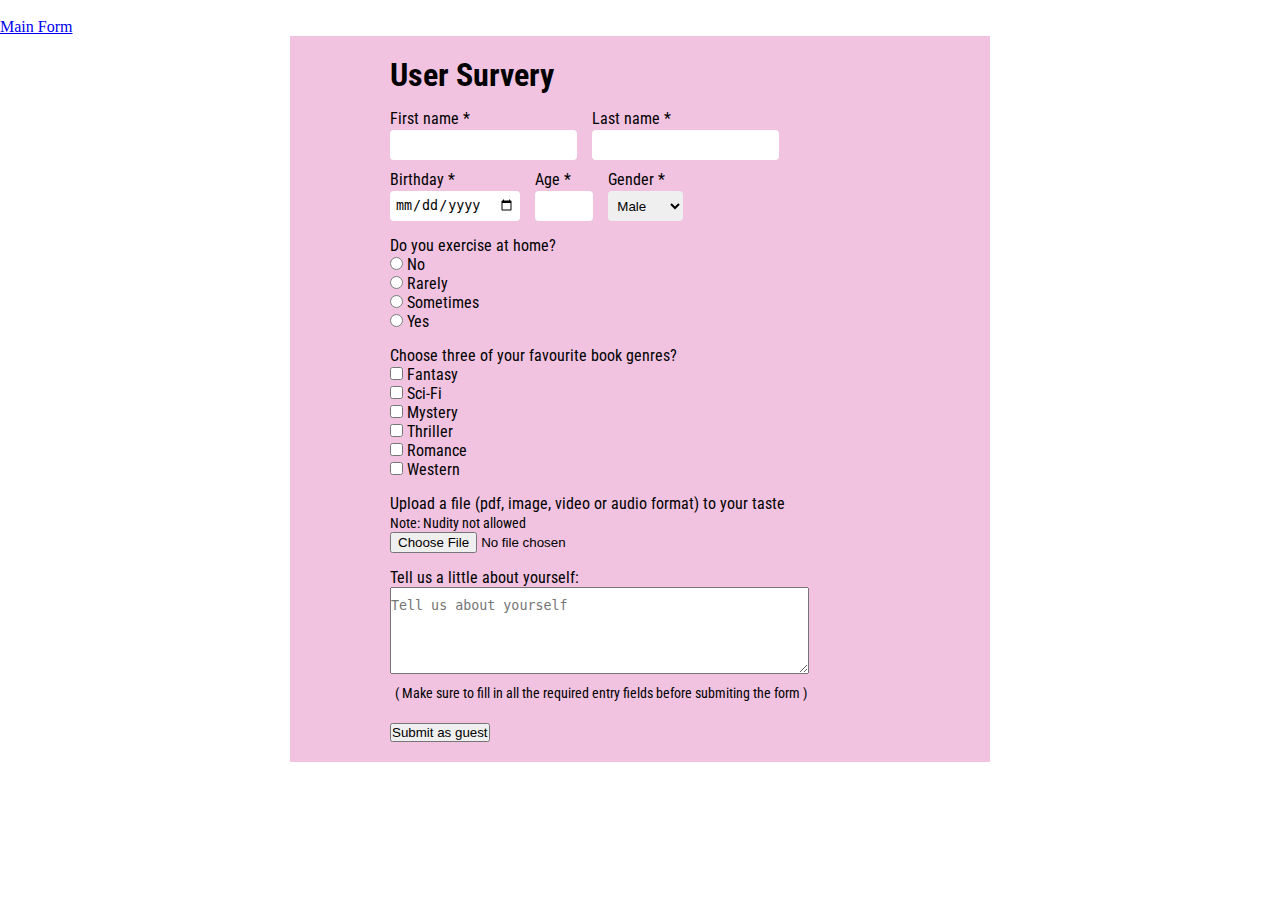
<file: form2.html>
<!DOCTYPE html>
<html>
    <head>
        <title>My Website</title>­­
        <meta charset="utf-8">
        <meta name="description" content="This is a survey_form made with using html and css">
        <meta name="keywords" content="html, css, survey, form">
        <meta name="author" content="Denise Simone">
        <meta name="viewport" content="width=device-width, initial-scale=1">
        <!-- <meta http-equiv="refresh" content="30"> -->
        <link rel="stylesheet" type="text/css" href="form2.css">
        <link rel="icon" type="image/jpg" href="" sizes="16x16">
    </head>
    <body>
        <p><a href="index.html">Main Form</a></p>
        <form action="" method="">
            <div class="main-container">
                <legend><h1>User Survery</h1></legend>

                <div class="container-one one">
                    <div>
                        <label for="first_name">First name <span class="span-one">*</span></label><br>
                         <input type="text" name="first_name" id="first_name" maxlength="10" placeholder="" required>
                     </div>
                     <div>
                         <label for="last_name">Last name <span class="span-one">*</span></label><br>
                         <input type="text" name="last_name" id="last_name" maxlength="10" placeholder="" required>
                     </div>
                     <div>
                        <label for="birthdate">Birthday <span class="span-one">*</span></label><br>
                        <input type="date" name="birthdate" id="birthdate" required>
                     </div>
                     <div>
                        <label for="age">Age <span class="span-one">*</span></label><br>
                        <input type="number" name="age" id="age" min="18" max="35" required> 
                     </div>
                     <div>
                        <label for="gender">Gender <span class="span-one">*</span></label><br>
                        <select name="gender" id="gender">
                            <option value="male">Male</option>
                            <option value="female">Female</option>
                        </select>
                     </div>     
                </div>
                 

                <div class="container-one two">
                    Do you exercise at home?
                    <div>
                        <input type="radio" name="exercise" id="No">
                        <label for="No">No</label>
                    </div>
                    <div>
                        <input type="radio" name="exercise" id="Rarely">
                        <label for="Rarely">Rarely</label>
                    </div>
                    <div>
                        <input type="radio" name="exercise" id="Sometimes">
                        <label for="Sometimes">Sometimes</label>
                    </div>
                    <div>
                        <input type="radio" name="exercise" id="Yes"> 
                        <label for="Yes">Yes</label>
                    </div> 
                </div>
                
                <div class="container-one three">
                    Choose three of your favourite book genres? 
                    <div>
                        <input type="checkbox" name="book-genre" id="Fantasy">
                        <label for="Fantasy">Fantasy</label>
                    </div>
                    <div>
                        <input type="checkbox" name="book-genre" id="Sci-Fi">
                        <label for="Sci-Fi">Sci-Fi</label>
                    </div>
                    <div>
                        <input type="checkbox" name="book-genre" id="Mystery">
                        <label for="Mystery">Mystery</label>
                    </div>
                    <div>
                        <input type="checkbox" name="book-genre" id="Thriller">
                        <label for="Thriller">Thriller</label>
                    </div>
                    <div>
                        <input type="checkbox" name="book-genre" id="Romance">
                        <label for="Romance">Romance</label>
                    </div>
                    <div>
                        <input type="checkbox" name="book-genre" id="Western">
                        <label for="Western">Western</label>
                    </div>
                </div>

                <div class="container-one four">
                    <label for="UF">Upload a file (pdf, image, video or audio format) to your taste</label>
                    <p><span class="span-two" style="color: var(--lightColor1);">Note: Nudity not allowed</span></p>
                    <input type="file" name="user-file" id="UF" accept="audio/*,video/*,image/*,.pdf" >
                </div>

                <div class="container-one">
                    <label for="about_user" >Tell us a little about yourself:</label>
                    <textarea style="padding-top: 10px;" name="about_user" id="about_user" cols="50" rows="5" maxlength="150" placeholder="Tell us about yourself" required></textarea>
                    <p style="margin:5px;"><span class="span-two">( Make sure to fill in all the required entry fields before submiting the form )</span></p>
                </div>

                <div class="buttons">
                    <button type="submit">Submit as guest</button>
                </div>
            </div>
        </form>
    </body>
</html>
</file>
<file: form2.css>
@import url('https://fonts.googleapis.com/css2?family=Roboto+Condensed&display=swap');
* {
    margin: 0;
    padding: 0;
}
form {
    min-width: 400px;
    max-width: 700px;
    margin: auto;
    background-color: rgba(227, 135, 195, 0.5);
    padding: 20px 100px;
    box-sizing: border-box;
    font-family: 'Roboto Condensed', sans-serif;
}
.main-container {
    display: flex;
    flex-direction: column;
    gap: 15px;
}
div.one {
    display: flex;
    flex-direction: row;
    flex-wrap: wrap;
    column-gap: 15px;
    row-gap: 10px;
}
div.one input, select {
    height: 30px;
    padding: 2px 5px;
    margin-top: 2px;
    box-sizing: border-box;
    border: transparent;
    border-radius: 4px;
    outline: none;
}
div.one input:focus {
    outline: none;
}
.span-two {
    font-size: 14px;
}
textarea {
    max-width: 500px;
    min-width: 200px;
}
</file>
